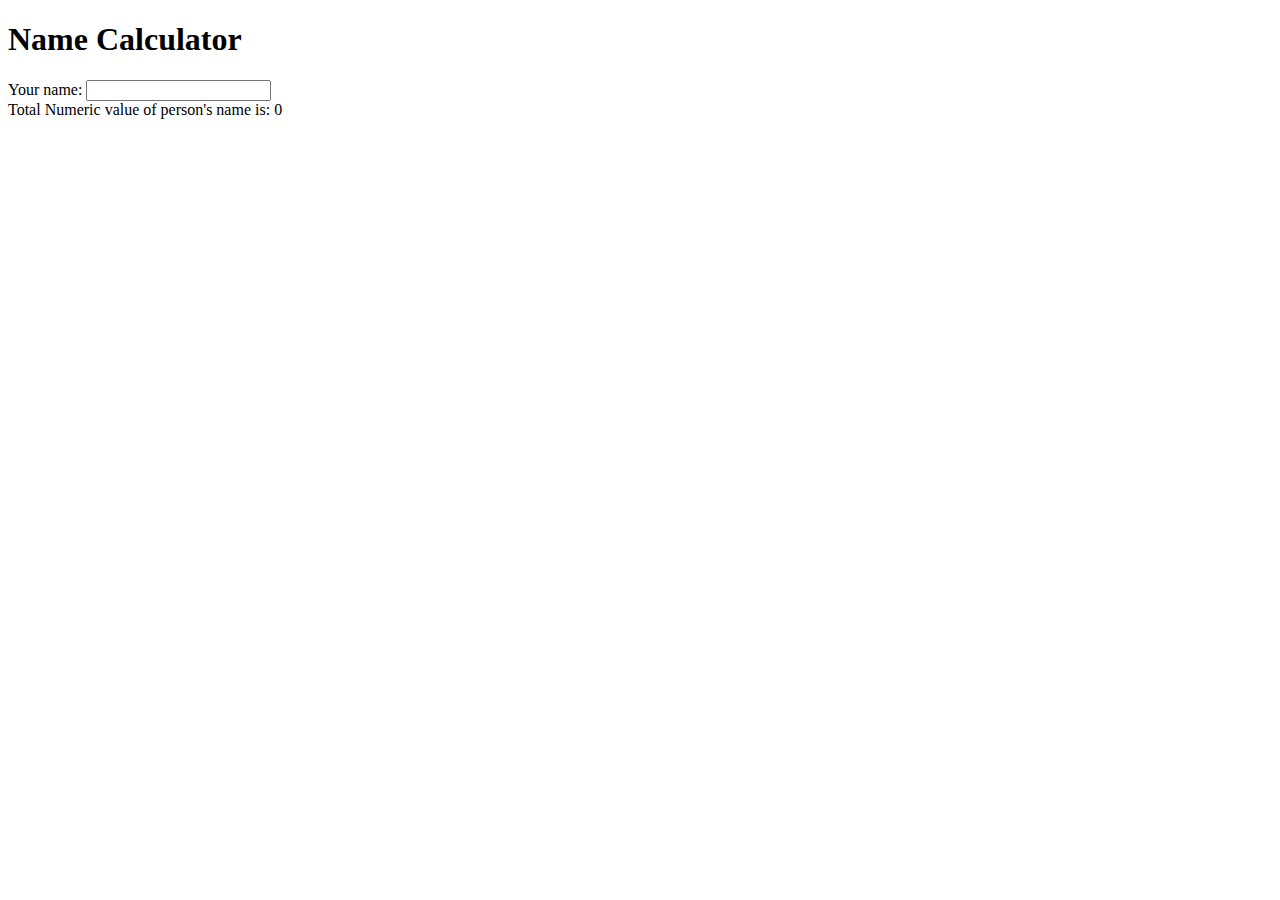
<file: index.html>
<!DOCTYPE html>
<html ng-app="NameCalculator">
  <head>
    <meta charset="utf-8">
    <script src="angular.min.js"></script>
    <script src="app.js"></script>
    <title>Name Calculator</title>
  </head>
  <body>
    <h1>Name Calculator</h1>
    <div ng-controller="NameCalculatorController">
      Your name: <input type="text" ng-model="name" ng-keyup="displayNumeric();">
      <div>
        Total Numeric value of person's name is: {{totalValue}}
      </div>
    </div>
  </body>
</html>
</file>
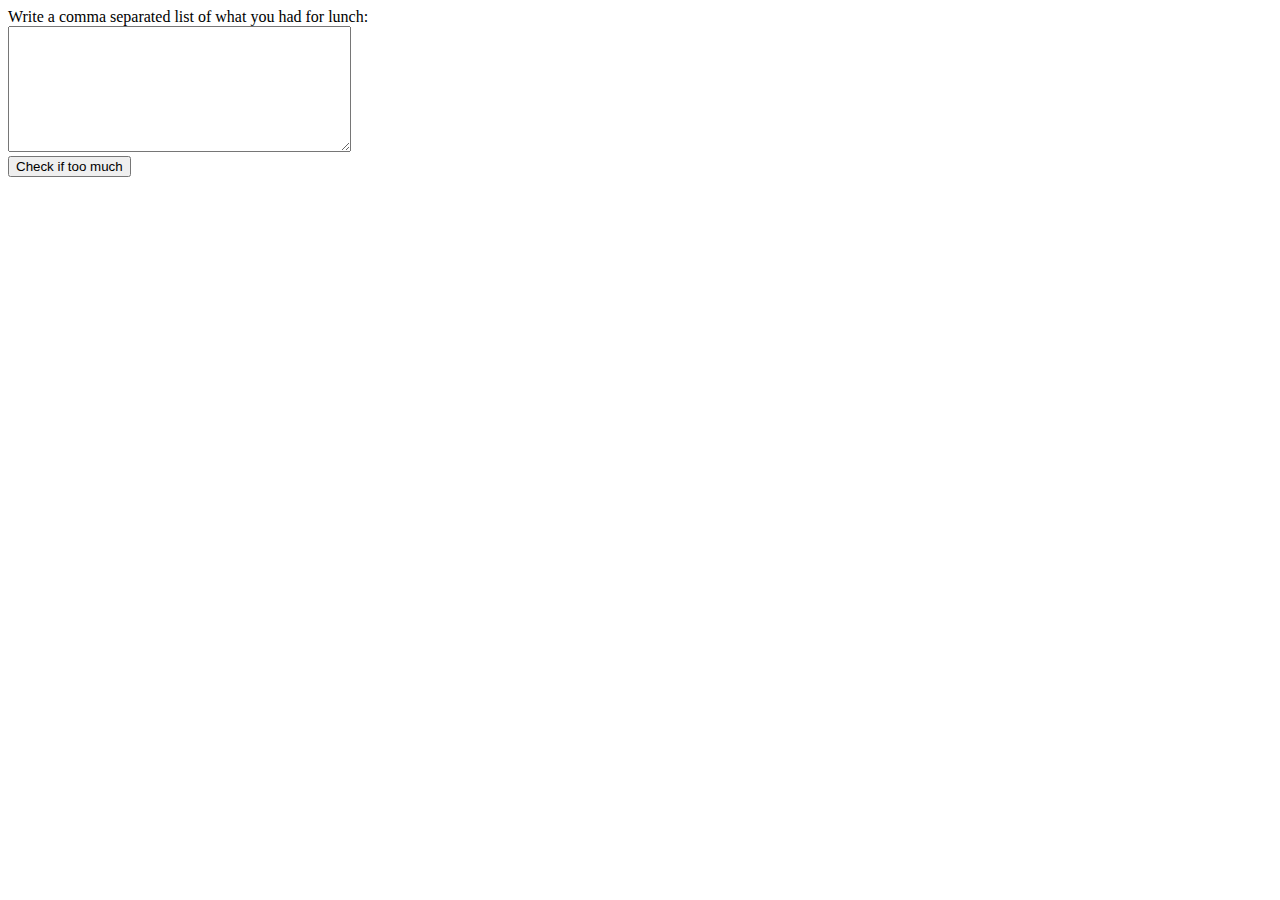
<file: assignment1/index.html>
<!DOCTYPE html>
<html ng-app='LunchCheck'>
  <head>
    <meta charset="utf-8">
    <title></title>
  </head>
  <body>
    <div ng-controller="LunchCheckController">
      <span>Write a comma separated list of what you had for lunch:</span>
      <br>
      <textarea ng-class="textboxClass" ng-model="lunchInput" rows="8" cols="40"></textarea>
      <br>
      <button ng-click="checkLunch()" type="button">Check if too much</button>
      <div ng-class="lunchAnswerClass">
        {{lunchAnswer}}
      </div>
    </div>
  <script type="text/javascript" src="angular.min.js"></script>
  <script type="text/javascript" src="app.js"></script>
  <link rel="stylesheet" href="app.css" type="text/css">
  </body>
</html>
</file>
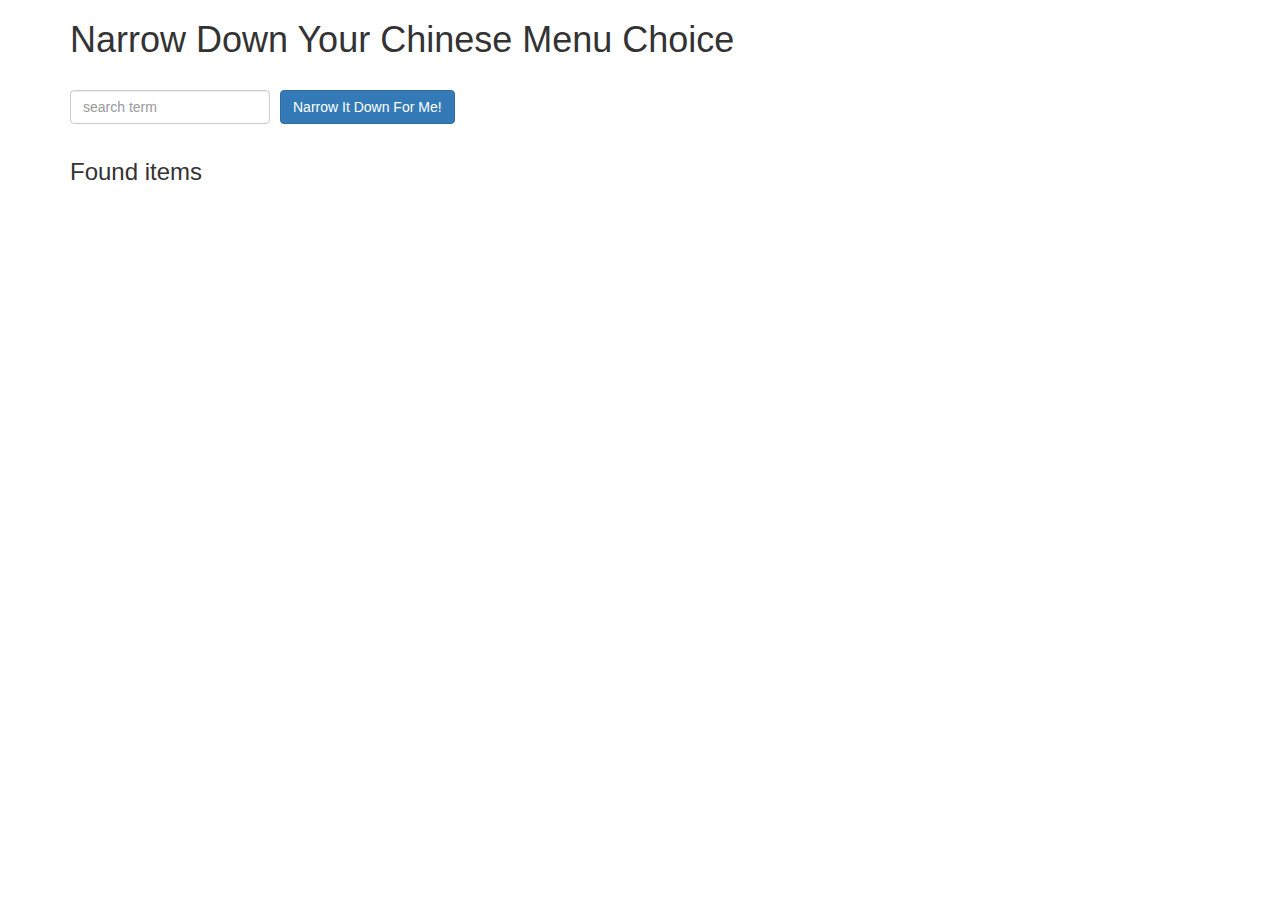
<file: assignment3/index.html>
<!doctype html>
<html lang="en" ng-app="NarrowItDownApp">
  <head>
    <title>Narrow Down Your Menu Choice</title>
    <meta name="viewport" content="width=device-width, initial-scale=1">
    <link rel="stylesheet" href="styles/bootstrap.min.css">
    <link rel="stylesheet" href="styles/styles.css">
  </head>
<body>
   <div class="container" ng-controller="NarrowItDownController as menu">
    <h1>Narrow Down Your Chinese Menu Choice</h1>

    <div class="form-group">
      <input type="text" placeholder="search term" class="form-control" ng-model="menu.searchTerm">
    </div>
    <div class="form-group narrow-button">
      <button class="btn btn-primary" ng-click="menu.findItems()">Narrow It Down For Me!</button>
    </div>

    <!-- found-items should be implemented as a component -->
    <found-items found-items="menu.found" on-remove="menu.removeItem(index)"></found-items>
  </div>

<script type="text/javascript" src="scripts/angular.min.js"></script>
<script type="text/javascript" src="scripts/app.js"></script>
</body>
</html>
</file>
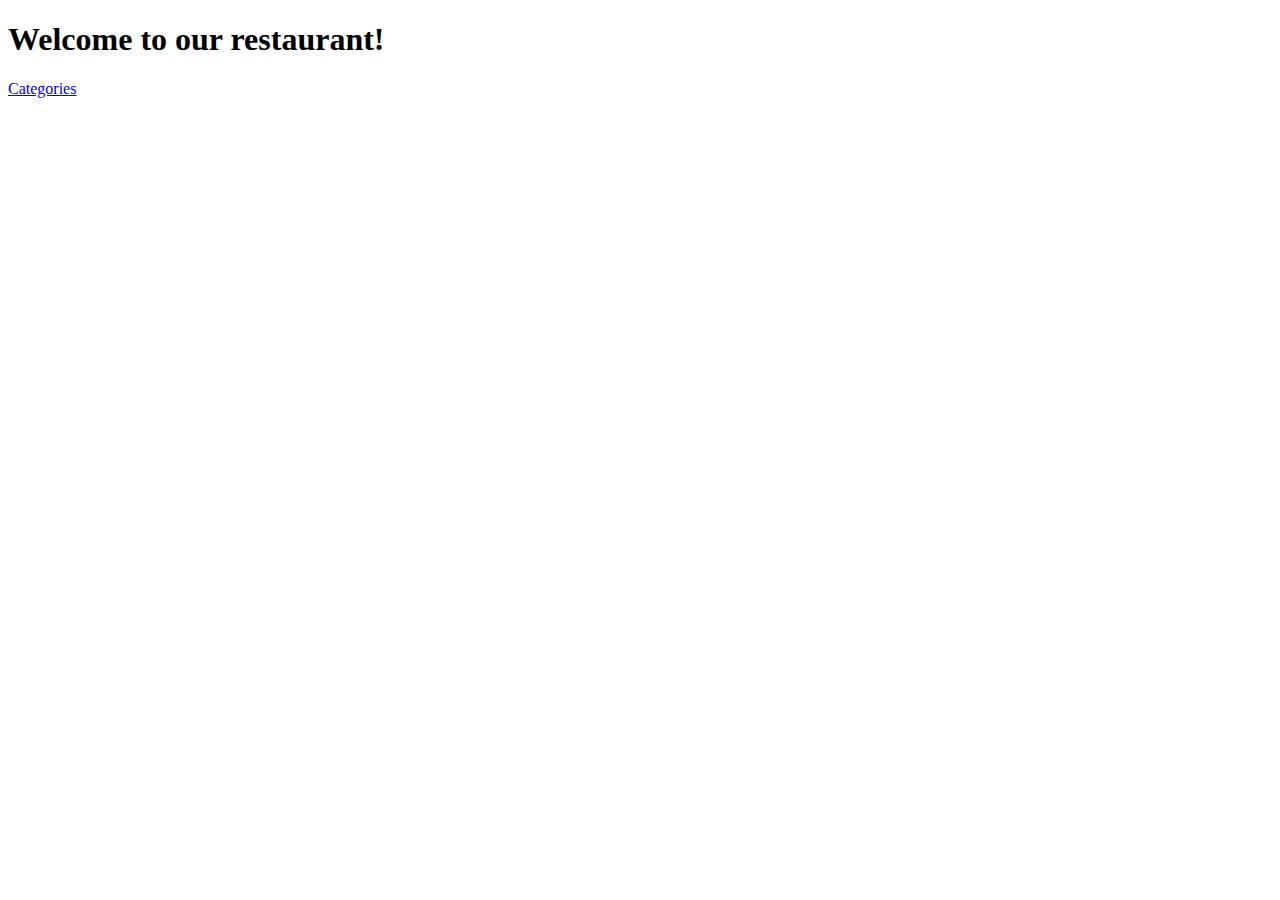
<file: assignment4/index.html>
<!DOCTYPE html>
<html ng-app="MenuApp">
  <head>
    <meta charset="utf-8">
    <title>Menu App</title>
  </head>
  <body>
    <h1>Welcome to our restaurant!</h1>

    <ui-view></ui-view>

    <!-- Libraries -->
    <script type="text/javascript" src="lib/angular.min.js"></script>
    <script type="text/javascript" src="lib/angular-ui-router.min.js"></script>

    <!-- Modules -->
    <script type="text/javascript" src="src/modules/data.module.js"></script>
    <script type="text/javascript" src="src/modules/menuapp.module.js"></script>

    <!-- Routes -->
    <script type="text/javascript" src="src/routes.js"></script>

    <!-- 'data' module artifacts -->
    <script type="text/javascript" src="src/components/categories.component.js"></script>
    <script type="text/javascript" src="src/components/items.component.js"></script>
    <script type="text/javascript" src="src/services/menudata.service.js"></script>
    <script type="text/javascript" src="src/controllers/menudata.controller.js"></script>
    <script type="text/javascript" src="src/controllers/menuitems.controller.js"></script>

  </body>
</html>
</file>
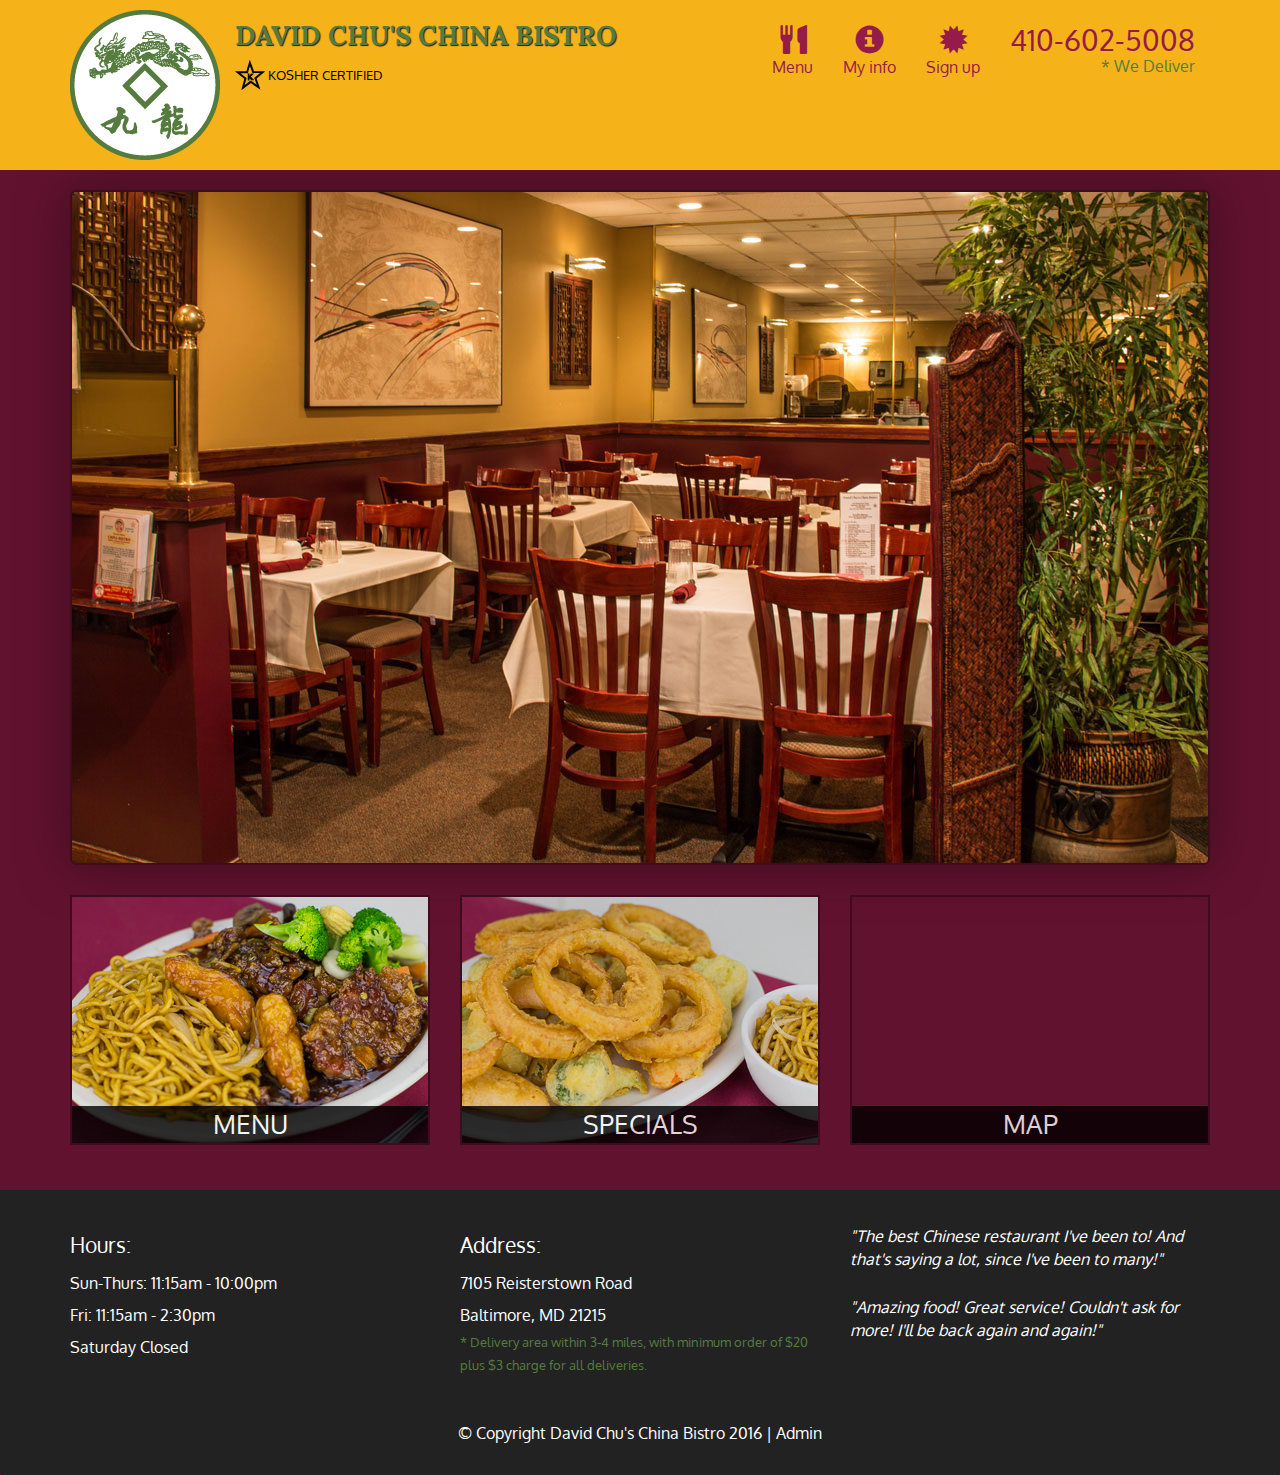
<file: assignment5/index.html>
<!DOCTYPE html>
<html lang="en">
  <head>
    <meta charset="utf-8">
    <meta http-equiv="X-UA-Compatible" content="IE=edge">
    <meta name="viewport" content="width=device-width, initial-scale=1">
    <title>David Chu's China Bistro</title>
    <link href='https://fonts.googleapis.com/css?family=Oxygen:400,300,700' rel='stylesheet' type='text/css'>
    <link href='https://fonts.googleapis.com/css?family=Lora' rel='stylesheet' type='text/css'>
    <link rel="stylesheet" href="css/bootstrap.min.css">
    <link rel="stylesheet" href="css/restaurant.css">
    <link rel="stylesheet" href="css/common.css">
  </head>
  <body ng-app="restaurant" ng-strict-di>

    <!-- Fixed position loading indicator -->
    <loading class="loading-indicator"></loading>

    <header>
      <nav id="header-nav" class="navbar navbar-default">
        <div class="container">
          <div class="navbar-header">
            <a href="index.html" class="pull-left visible-md visible-lg">
              <div id="logo-img" alt="Logo image"></div>
            </a>

            <div class="navbar-brand">
              <a href="index.html"><h1>David Chu's China Bistro</h1></a>
              <p>
              <img src="images/star-k-logo.png" alt="Kosher certification">
              <span>Kosher Certified</span>
              </p>
            </div>

            <button id="navbarToggle" type="button" class="navbar-toggle collapsed" data-toggle="collapse" data-target="#collapsable-nav" aria-expanded="false">
              <span class="sr-only">Toggle navigation</span>
              <span class="icon-bar"></span>
              <span class="icon-bar"></span>
              <span class="icon-bar"></span>
            </button>
          </div>

          <div id="collapsable-nav" class="collapse navbar-collapse">
            <ul id="nav-list" class="nav navbar-nav navbar-right">
              <li id="navHomeButton" class="visible-xs">
                <a href="index.html">
                  <span class="glyphicon glyphicon-home"></span> Home</a>
              </li>
              <li id="navMenuButton" ui-sref-active="active">
                <a ui-sref="public.menu">
                  <span class="glyphicon glyphicon-cutlery"></span><br class="hidden-xs"> Menu</a>
              </li>
              <li>
                <a ui-sref="public.myinfo">
                  <span class="glyphicon glyphicon-info-sign"></span><br class="hidden-xs"> My info</a>
              </li>
              <li>
                <a ui-sref="public.signup">
                  <span class="glyphicon glyphicon-certificate"></span><br class="hidden-xs"> Sign up</a>
              </li>
              <li id="phone" class="hidden-xs">
                <a href="tel:410-602-5008">
                  <span>410-602-5008</span></a><div>* We Deliver</div>
              </li>
            </ul><!-- #nav-list -->
          </div><!-- .collapse .navbar-collapse -->
        </div><!-- .container -->
      </nav><!-- #header-nav -->
    </header>

    <div id="call-btn" class="visible-xs">
      <a class="btn" href="tel:410-602-5008">
        <span class="glyphicon glyphicon-earphone"></span>
        410-602-5008
      </a>
    </div>
    <div id="xs-deliver" class="text-center visible-xs">* We Deliver</div>

    <ui-view>
      <div class="text-center initial-loading">
        <h2>Loading Site...</h2>
      </div>
    </ui-view>

    <footer class="panel-footer">
      <div class="container">
        <div class="row">
          <section id="hours" class="col-sm-4">
            <span>Hours:</span><br>
            Sun-Thurs: 11:15am - 10:00pm<br>
            Fri: 11:15am - 2:30pm<br>
            Saturday Closed
            <hr class="visible-xs">
          </section>
          <section id="address" class="col-sm-4">
            <span>Address:</span><br>
            7105 Reisterstown Road<br>
            Baltimore, MD 21215
            <p>* Delivery area within 3-4 miles, with minimum order of $20 plus $3 charge for all deliveries.</p>
            <hr class="visible-xs">
          </section>
          <section id="testimonials" class="col-sm-4">
            <p>"The best Chinese restaurant I've been to! And that's saying a lot, since I've been to many!"</p>
            <p>"Amazing food! Great service! Couldn't ask for more! I'll be back again and again!"</p>
          </section>
        </div>
        <div class="text-center">
          &copy; Copyright David Chu's China Bistro 2016 |
          <a ui-sref="admin.auth">Admin</a></div>
      </div>
    </footer>

    <!-- Libs -->
    <script src="lib/jquery-2.1.4.min.js"></script>
    <script src="lib/bootstrap.min.js"></script>
    <script src="lib/angular.min.js"></script>
    <script src="lib/angular-ui-router.min.js"></script>

    <!-- Main Restaurant Module -->
    <script src="src/restaurant.module.js"></script>

    <!-- Common Module -->
    <script src="src/common/common.module.js"></script>
    <script src="src/common/loading/loading.component.js"></script>
    <script src="src/common/loading/loading.interceptor.js"></script>
    <script src="src/common/menu.service.js"></script>

    <!-- Public Module -->
    <script src="src/public/public.module.js"></script>
    <script src="src/public/public.routes.js"></script>
    <script src="src/public/menu/menu.controller.js"></script>
    <script src="src/public/menu-category/menu-category.component.js"></script>
    <script src="src/public/menu-items/menu-items.controller.js"></script>
    <script src="src/public/menu-item/menu-item.component.js"></script>
    <script src="src/public/signup/signup.controller.js"></script>
    <script src="src/public/signup/myinfo.controller.js"></script>
    <script src="src/public/signup/signup.service.js"></script>

    <!-- ADMIN SITE -->

    <!--Application files -->

  </body>

</html>
</file>
<file: assignment1/app.css>
.redTextColor {
  color: red;
}

.greenTextColor {
  color: green;
}

.borderGreen {
  border-color: green;
}

.borderRed {
  border-color: red;
}
</file>
<file: assignment3/styles/styles.css>
h1 {
  margin-bottom: 30px;
}
input[type="text"] {
  width: 200px;
  float: left;
}
.narrow-button {
  float: left;
  margin-left: 10px;
}
.loader {
  display: none;
  margin-left: 5px;
  font-size: 10px;
  float: left;
  border-top: 1.1em solid rgba(147, 147, 147, 0.2);
  border-right: 1.1em solid rgba(147, 147, 147, 0.2);
  border-bottom: 1.1em solid rgba(147, 147, 147, 0.2);
  border-left: 1.1em solid #676767;
  -webkit-transform: translateZ(0);
  -ms-transform: translateZ(0);
  transform: translateZ(0);
  -webkit-animation: load8 1.1s infinite linear;
  animation: load8 1.1s infinite linear;
}
.loader,
.loader:after {
  border-radius: 50%;
  width: 3em;
  height: 3em;
}
@-webkit-keyframes load8 {
  0% {
    -webkit-transform: rotate(0deg);
    transform: rotate(0deg);
  }
  100% {
    -webkit-transform: rotate(360deg);
    transform: rotate(360deg);
  }
}
@keyframes load8 {
  0% {
    -webkit-transform: rotate(0deg);
    transform: rotate(0deg);
  }
  100% {
    -webkit-transform: rotate(360deg);
    transform: rotate(360deg);
  }
}
</file>
<file: assignment5/css/restaurant.css>
body {
  font-size: 16px;
  color: #fff;
  background-color: #61122f;
  font-family: 'Oxygen', sans-serif;
}

.initial-loading {
  margin-top: 60px;
}

/** HEADER **/
#header-nav {
  background-color: #f6b319;
  border-radius: 0;
  border: 0;
}

#logo-img {
  background: url('../images/restaurant-logo_large.png') no-repeat;
  width: 150px;
  height: 150px;
  margin: 10px 15px 10px 0;
}

.navbar-brand {
  padding-top: 25px;
}
.navbar-brand h1 { /* Restaurant name */
  font-family: 'Lora', serif;
  color: #557c3e;
  font-size: 1.5em;
  text-transform: uppercase;
  font-weight: bold;
  text-shadow: 1px 1px 1px #222;
  margin-top: 0;
  margin-bottom: 0;
  line-height: .75;
}
.navbar-brand a:hover, .navbar-brand a:focus {
  text-decoration: none;
}
.navbar-brand p { /* Kosher cert */
  color: #000;
  text-transform: uppercase;
  font-size: .7em;
  margin-top: 15px;
}
.navbar-brand p span { /* Star-K */
  vertical-align: middle;
}

#nav-list {
  margin-top: 10px;
}
#nav-list a {
  color: #951C49;
  text-align: center;
}
#nav-list a:hover {
  background: #E7E7E7;
}
#nav-list a span {
  font-size: 1.8em;
}

#phone {
  margin-top: 5px;
}
#phone a { /* Phone number */
  text-align: right;
  padding-bottom: 0;
}
#phone div { /* We Deliver */
  color: #557c3e;
  text-align: right;
  padding-right: 15px;
}

.navbar-header button.navbar-toggle, .navbar-header .icon-bar {
  border: 1px solid #61122f;
}
.navbar-header button.navbar-toggle {
  clear: both;
  margin-top: -30px;
}
/* END HEADER */

/* FOOTER */
.panel-footer {
  margin-top: 30px;
  padding-top: 35px;
  padding-bottom: 30px;
  background-color: #222;
  border-top: 0;
}
.panel-footer div.row {
  margin-bottom: 35px;
}
#hours, #address {
  line-height: 2;
}
#hours > span, #address > span {
  font-size: 1.3em;
}
#address p {
  color: #557c3e;
  font-size: .8em;
  line-height: 1.8;
}
#testimonials {
  font-style: italic;
}
#testimonials p:nth-child(2) {
  margin-top: 25px;
}
a[ui-sref="admin.auth"] {
  color: #fff;
}
/* END FOOTER */

/********** Medium devices only **********/
@media (min-width: 992px) and (max-width: 1199px) {
  /* Header */
  #logo-img {
    background: url('../images/restaurant-logo_medium.png') no-repeat;
    width: 100px;
    height: 100px;
    margin: 5px 5px 5px 0;
  }
  /* End Header */
}


/********** Extra small devices only **********/
@media (max-width: 767px) {
  /* Header */
  .navbar-brand {
    padding-top: 10px;
    height: 80px;
  }
  .navbar-brand h1 { /* Restaurant name */
    padding-top: 10px;
    font-size: 5vw; /* 1vw = 1% of viewport width */
  }
  .navbar-brand p { /* Kosher cert */
    font-size: .6em;
    margin-top: 12px;
  }
  .navbar-brand p img { /* Star-K */
    height: 20px;
  }

  #collapsable-nav a { /* Collapsed nav menu text */
    font-size: 1.2em;
  }
  #collapsable-nav a span { /* Collapsed nav menu glyph */
    font-size: 1em;
    margin-right: 5px;
  }

  #call-btn > a {
    font-size: 1.5em;
    display: block;
    margin: 0 20px;
    padding: 10px;
    border: 2px solid #fff;
    background-color: #f6b319;
    color: #951c49;
  }
  #xs-deliver {
    margin-top: 5px;
    font-size: .7em;
    letter-spacing: .1em;
    text-transform: uppercase;
  }
  /* End Header */

  /* Footer */
  .panel-footer section {
    margin-bottom: 30px;
    text-align: center;
  }
  .panel-footer section:nth-child(3) {
    margin-bottom: 0; /* margin already exists on the whole row */
  }
  .panel-footer section hr {
    width: 50%;
  }
  /* End Footer */
}


/********** Super extra small devices Only :-) (e.g., iPhone 4) **********/
@media (max-width: 479px) {
  /* Header */
  .navbar-brand h1 { /* Restaurant name */
    padding-top: 5px;
    font-size: 6vw;
  }
  /* End Header */
}
</file>
<file: assignment5/css/common.css>
.loading-indicator {
    display: block;
    width: 70px;
    position: fixed;
    left: 0;
    right: 0;
    margin: 0 auto;
    top: 40%;
    z-index: 100;
    background-color: #FFF;
}

.loading-indicator img {
    width: 70px;
    background-color: #FFF;
}

.ui-view-placeholder {
    margin-top: 60px;
}
</file>
